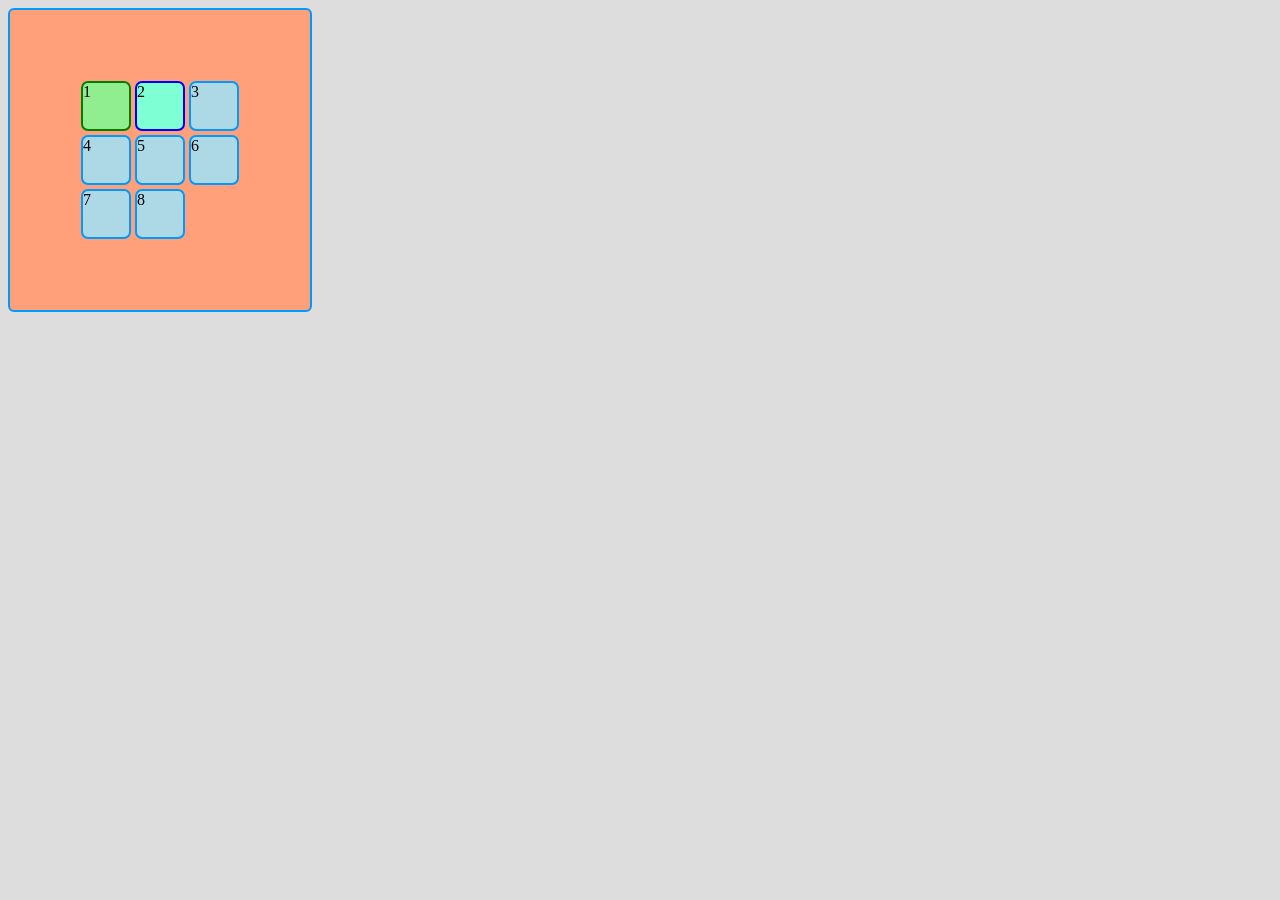
<file: index.html>
<!DOCTYPE html>
<html lang="en">
  <head>
    <meta charset="UTF-8" />
    <meta name="viewport" content="width=device-width, initial-scale=1.0" />
    <link rel="stylesheet" href="styles.css" />
    <title>CSS-Grid</title>
  </head>
  <body>
    <section class="container">
      <div>1</div>
      <div>2</div>
      <div>3</div>
      <div>4</div>
      <div>5</div>
      <div>6</div>
      <div>7</div>
      <div>8</div>
    </section>
  </body>
</html>
</file>
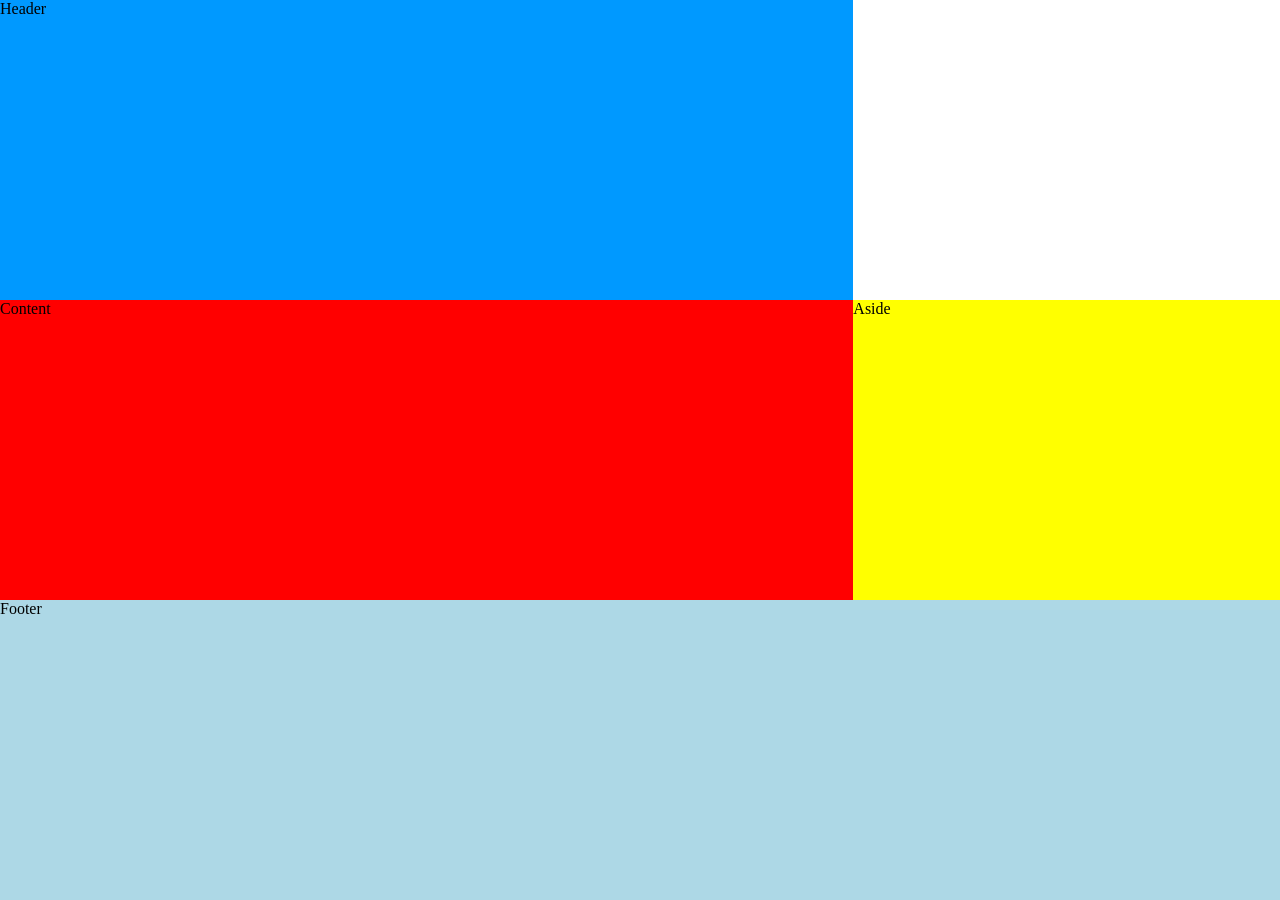
<file: layout.html>
<!DOCTYPE html>
<html lang="en">
  <head>
    <meta charset="UTF-8" />
    <meta name="viewport" content="width=device-width, initial-scale=1.0" />
    <link rel="stylesheet" href="loyout.css" />

    <title>Document</title>
  </head>
  <body>
    <section class="container">
      <header>Header</header>
      <aside>Aside</aside>
      <main>Content</main>
      <footer>Footer</footer>
    </section>
  </body>
</html>
</file>
<file: styles.css>
body {
    background-color: #ddd;
}

.container {
    background-color: lightsalmon;
    border: 2px solid #09f;
    border-radius: 6px;
    display: grid;
    gap: 4px;
    /* grid-template-columns: auto auto auto; */
    /* grid-template-columns: 50% 100px auto 10vw; */
    /* grid-template-columns: 1fr 1fr 1fr; • 1fr -> 100% del espacio */
    /* grid-template-rows: auto; -> Auto por defecto */
    /* grid-template-rows: 100px 50px 1fr 30px 30px; */
    /* grid-template-rows: 50px;
    grid-auto-rows: 100px; */
    /* grid-template-columns: repeat(5, 1fr); */
    /* grid-template-columns: 25px repeat(5, 1fr) 50px; */
    /* grid-template-columns: minmax(100px, 1fr) repeat(3, 1fr);
    grid-template-rows: repeat(7, 100px); */
    grid-auto-rows: 50px;
    grid-template-columns: repeat(3, 50px);
    height: 300px;
    /* justify-items: stretch;
    align-items: stretch; */
    width: 300px;
    /* justify-content: center;
    align-content: center; */
    place-content: center;
}

.container div {
    background-color: lightblue;
    border: 2px solid #09f;
    border-radius: 7px;
}

.container div:first-child {
    background-color: lightgreen;
    border: 2px solid green;
    /* grid-column-start: span 2;
    grid-row-start: span 3; */
    /* grid-column-end: 2;
    grid-row-start: 1; */
    /* grid-row-end: 3; */
    /* justify-self: center;
    align-self: center; */
}

.container div:nth-child(2) {
    background-color: aquamarine;
    border: 2px solid blue;
    /* grid-column-start: span 3;
    grid-row-start: span 2; */
    /* grid-column: 1 / -2; */
    /* grid-column: 1 / 4;
    grid-row: 4 / 6; */
    /* align-self: center; */
}

/* @media (width > 500px) {
    .container {
        grid-template-columns: minmax(200px, 1fr) 1fr 1fr;
    }
} */
</file>
<file: loyout.css>
body {
    margin: 0;
}

.container {
    display: grid;
    grid-template-columns: repeat(3, 1fr);
    grid-template-rows: repeat(3, minmax(100px, 1fr));
    min-height: 100vh;
    grid-template-areas:
    "header header header"
    "content content content"
    "footer footer sidebar"
    ;
}

@media (width > 400px) {
    .container {
        grid-template-areas: 
        "header header ."
        "content content sidebar"
        "footer footer footer"
        ;
    }
}

.container header {
    background-color: #09f;
    /* grid-column: 1/-1; */
    grid-area: header;
}

.container aside {
    background-color: yellow;
    grid-area: sidebar;
}

.container main {
    background-color: red;
    /* grid-column: span 2; */
    grid-area: content;
}

.container footer {
    background-color: lightblue;
    /* grid-column: 1/-1; */
    grid-area: footer;
}
</file>
